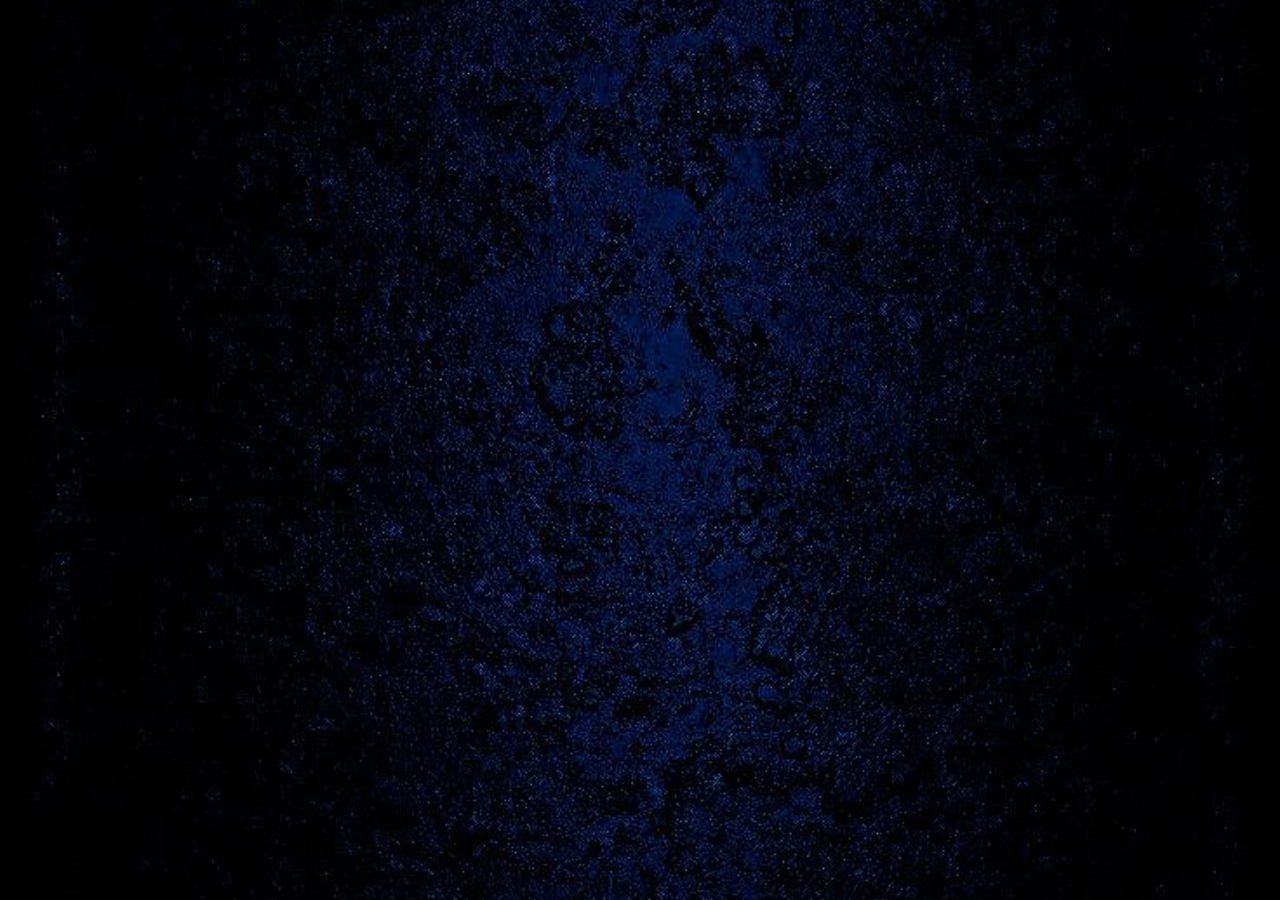
<file: About.html>
<!DOCTYPE html>
<html lang="en">

<head>
  <meta charset="utf-8">
    <meta http-equiv="X-UA-Compatible" content="IE=edge">
    <meta name="viewport" content="width=device-width, initial-scale=1">
   
<meta name="viewport" content="width=device-width, initial-scale=1.0" />


    <meta name="description" content="Portfolio online">
    <meta name="keywords" content="mr.Bold Portfolio">
    <title>myPortfolio</title> 
    <link rel="stylesheet" href="https://cdnjs.cloudflare.com/ajax/libs/font-awesome/6.7.2/css/all.min.css" integrity="sha512-Evv84Mr4kqVGRNSgIGL/F/aIDqQb7xQ2vcrdIwxfjThSH8CSR7PBEakCr51Ck+w+/U6swU2Im1vVX0SVk9ABhg==" crossorigin="anonymous" referrerpolicy="no-referrer" />
    <link rel="icon" type="image/jpg" href="/images/logo.jpg">
    <link rel="stylesheet" href="sidebar.css">
    <link rel="stylesheet" href="style.css">
</head>
</file>
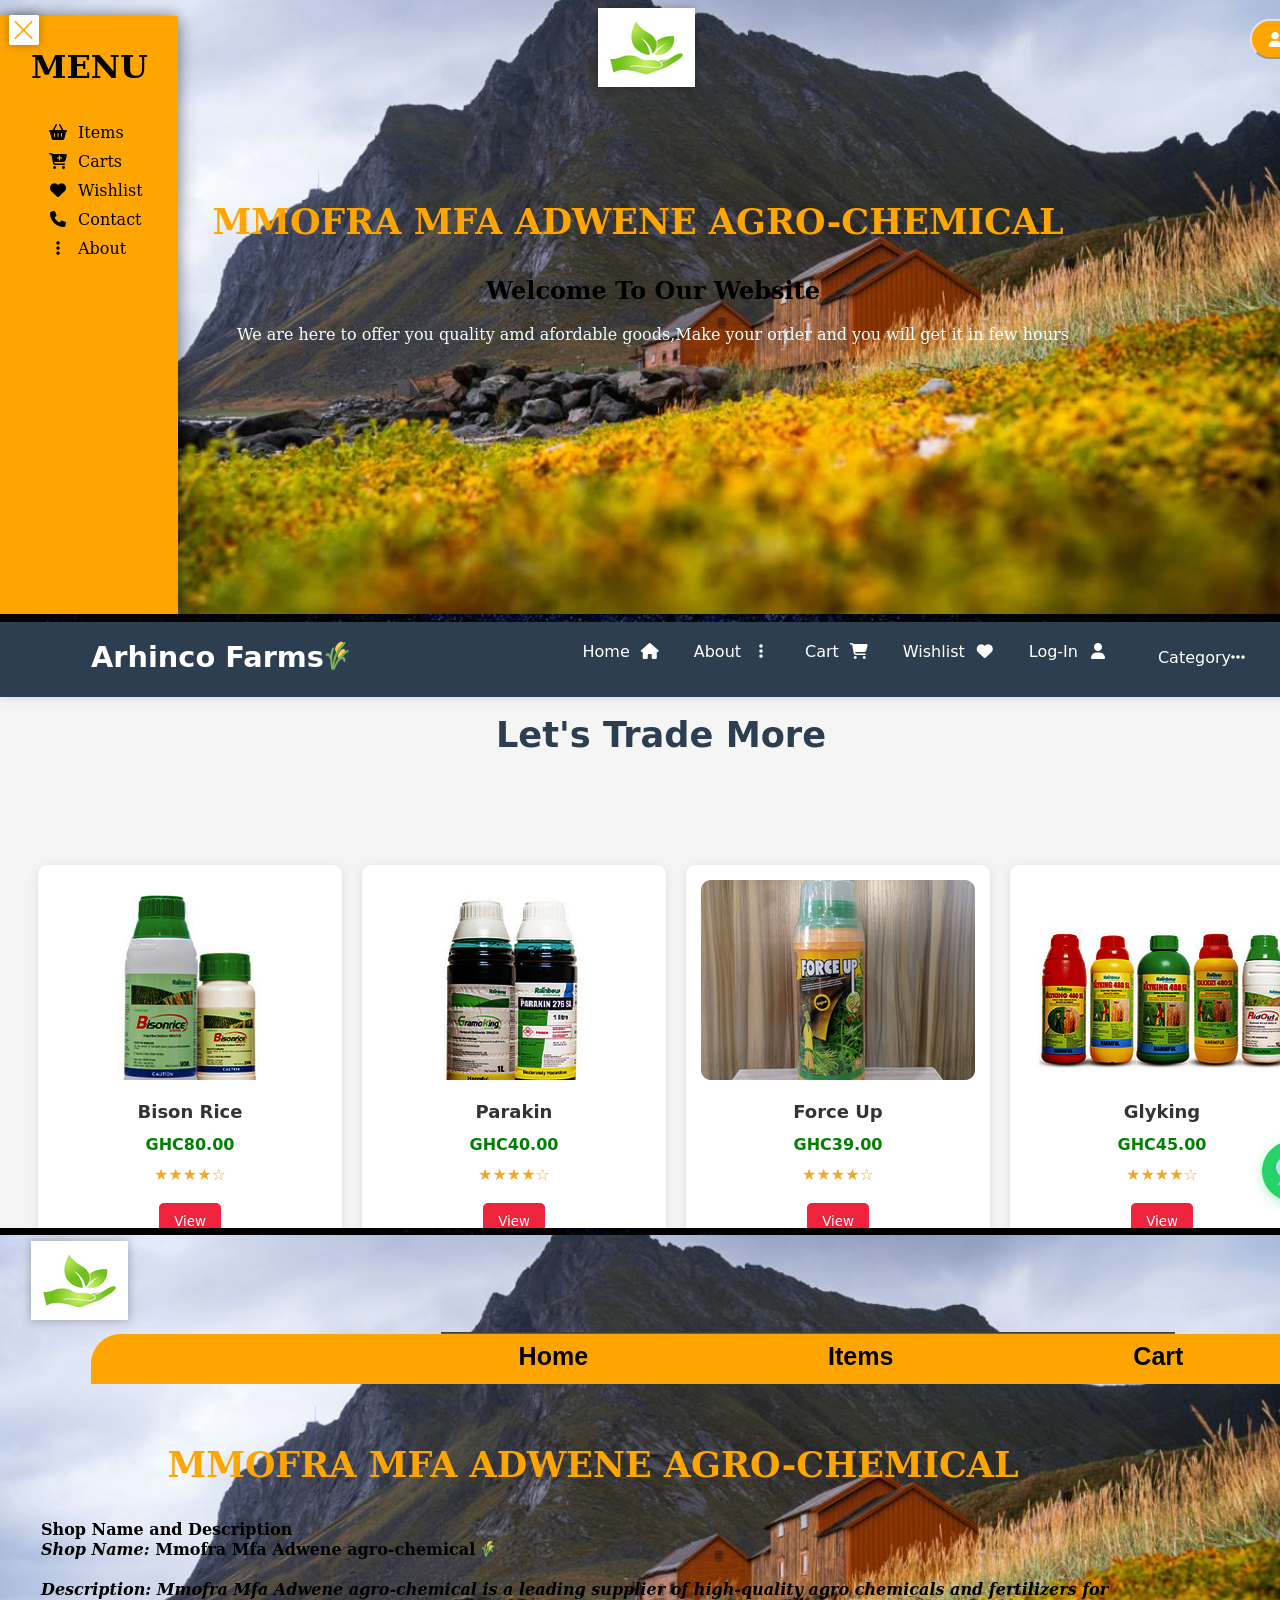
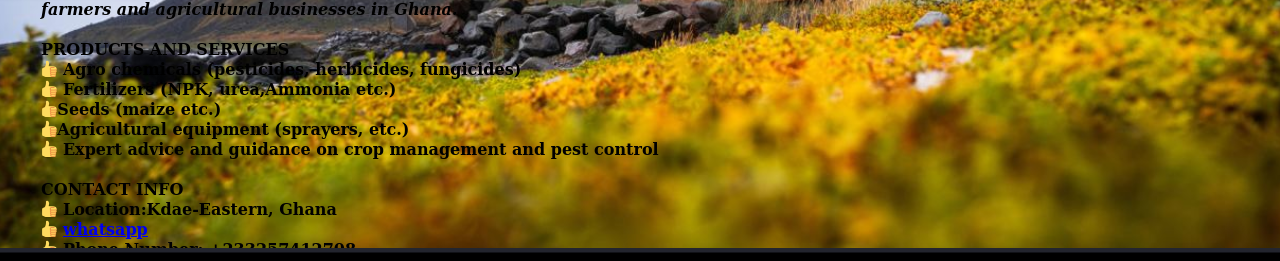
<file: screenshotshop.html>
<!DOCTYPE html>
<html lang="en">

<head>
  <meta charset="utf-8">
    <meta http-equiv="X-UA-Compatible" content="IE=edge">
    <meta name="viewport" content="width=device-width, initial-scale=1">
   
<meta name="viewport" content="width=device-width, initial-scale=1.0" />


    <meta name="description" content="Portfolio online">
    <meta name="keywords" content="mr.Bold Portfolio">
    <title>myPortfolio</title> 
    <link rel="stylesheet" href="https://cdnjs.cloudflare.com/ajax/libs/font-awesome/6.7.2/css/all.min.css" integrity="sha512-Evv84Mr4kqVGRNSgIGL/F/aIDqQb7xQ2vcrdIwxfjThSH8CSR7PBEakCr51Ck+w+/U6swU2Im1vVX0SVk9ABhg==" crossorigin="anonymous" referrerpolicy="no-referrer" />
    <link rel="icon" type="image/jpg" href="/images/logo.jpg">
    <link rel="stylesheet" href="sidebar.css">
    <link rel="stylesheet" href="style.css">
</head>
<body>

<img src="/images/Screenshot_2025-08-10_02-18-13.png">

<img src="/images/Screenshot_2025-08-10_02-18-59.png">
  <img src="/images/Screenshot_2025-08-10_02-19-58.png">
</body>
</html>
</file>
<file: sidebar.css>
{
    margin: 0;
    padding: 0;
    box-sizing:border-box;
    
}
body{
    background-color: #f2f2f2;
    visibility:visible;
}
    .slide{
        height: 100%;
        width: 180px;
        position: absolute;
        background-color:orange;
        transform: translatex(-180px);
        margin-top: -260px;
        margin-right: 0px;
    }

    h1{
        color:black;
        font-weight: 800;
        text-align:right;
        padding: 10px 0;
        padding-right:30px ;
        pointer-events: none;
    }
ul li{
    list-style:none;
}
ul li a{
    color: black;
    font-weight: 500;
    padding: 5px 0;
    display: block;
    text-transform: capitalize;
    text-decoration: none;
    transition: 0.2s ease-out;

}
ul li:hover a{
color: #767575;
background-color:rgb(122, 120, 118);
}
ul li a i{
    width: 40px;
    text-align: center;

}

input{
    display:none;
    visibility:hidden;
    -webkit-appearance: none;
}
.toggle{
    position: absolute;
    height: 30px;
    width: 30px;
    top: 15px;
    left: 10px;
    z-index: 1;
    cursor: pointer;
    border-radius: 2px;
    background-color: #fff;
    box-shadow: 0 0 10px rgba(0,0,0,0.3);


}
.toggle .common{
    position: absolute;
    height: 2px;
    width: 20px;
    background-color:orange;
    border-radius: 50px;
    transition: 0.3s ease;

}
.toggle .top_line{
    top: 30%;
    left: 50%;
    transform: translate(-50%,-50%);

}
.toggle .middle_line{
    top:50%;
    left: 50%;
    transform:translate(-50%,-50%);
}
 .toggle .button_line{
    top:70%;
    left: 50%;
    transform:translate(-50%,-50%);
}
input:checked ~ .toggle .top_line{
    left: 2px;
    top: 14px;
    width: 25px;
    transform:rotate(45deg);
}
input:checked ~ .toggle .button_line{
    left: 2px;
    top: 14px;
    width: 25px;
    transform:rotate(-45deg);
}
input:checked ~ .toggle .middle_line{
    opacity: 0;
    transform:translatex(20px);
}
input:checked ~ .slide{
    transform: translatex(0);
    box-shadow: 0 0 15px rgba(0,0,0,0.5);
}

.profile{
    width: 330px;
    float: left;
    margin-left: 1220px;
    margin-top: -270px;
}

.btn{
    width: 50px;
    height: 40px;
    background-color: orange;
    border: 2px solid:black;
    margin-top: 13px;
    color: white;
    font-size: 15px;
    border-bottom-left-radius:20px;
    border-bottom-right-radius: 20px;
    border-top-left-radius:20px;
    border-top-right-radius: 20px;

}
.btn.focus{
    outline: none;
}
.srch.focus{
    outline: none;
}
</file>
<file: style.css>
/* Reset and Base Styles */
 
    
  
  html{
    scroll-behavior: smooth;
  }
        * {
            margin: 0;
            padding: 0;
            box-sizing: border-box;
            font-family: 'Segoe UI', Tahoma, Geneva, Verdana, sans-serif;
        }

        body {
            background-color: black;
            color: #333;
            line-height: 1.6;
        }

       



        .container {
            width: 90%;
            max-width: 1200px;
            margin: 0 auto;
            padding: 0 15px;
        }

        /* Header Styles */
        header {
            background-color:transparent;
            color: white;
            padding: 1rem 0;
            box-shadow: 0 2px 10px rgba(0, 0, 0, 0.1);
            position: flex;
            top: 0;
            z-index: 100;
        }

        .header-container {
            display: flex;
            justify-content: space-between;
            align-items: center;
        }

        .logo a {
            color: white;
            font-size: 1.8rem;
            font-weight: bold;
            font-style: italic;
            text-decoration: none;
        }
         .logo a :hover {
      transform: scale(1.03);
         }

        nav ul {
            display: flex;
            list-style: none;
        }

        nav ul li {
            margin-left: 1.5rem;
        }

        nav ul li a {
            color: white;
            text-decoration: none;
            font-weight: 500;
            transition: color 0.3s;
        }

        nav ul li a:hover {
          
            background-color: rgb(126, 125, 123);
            color: white;
            text-shadow: 2px 2px 4px #000;
            font-size: 20px;
            border-radius: 25px;
        }

            .image1{
                float: center;
               width: 250px;
               height: 270px;
              border-radius:50% ;
              margin-left: 400px;
             }

             .image1:hover {
      transform: scale(1.03);
             }
         button{
        background-color: rgb(132, 128, 128);
       border:none;
        padding: 5px;
       cursor: pointer;
        font-weight: bold;
        font-size: 20px;
        text-transform: uppercase;
        margin: 0 auto;
        display: block;
        text-align: center;
      }
     
        button:hover {
      transform: scale(1.05);
     
        }
   

        
         .gallery {
      display: grid;
      grid-template-columns: repeat(auto-fit, minmax(250px, 1fr));
      gap: 20px;
      padding: 20px;
    }

    .item {
        
      background:black;
      border-color: gold;
      border-radius: 60px 70px 40px 140px;
      box-shadow: 0 2px 10px rgba(0, 0, 0, 0.1);
      padding: 15px;
      text-align:center;
      transition: transform 0.3s;
    }

    .item:hover {
      transform: scale(1.03);
      
    }

    .item img {
      width: 100%;
      height: 200px;
      object-fit:cover;
      border-radius: 10px;
    }
   

    .item h3 {
      margin: 10px 0 5px;
      font-size: 18px;
      color: #333;
    }
    .item3 {
        
      background:black;
      border-color: gold;
      border-radius: 25px;
      box-shadow: 0 2px 10px rgba(0, 0, 0, 0.1);
      padding: 15px;
      text-align:center;
      transition: transform 0.3s;
    }

    .item3:hover {
      transform: scale(1.03);
      
    }

    .item3 img {
      width: 100%;
      height: 200px;
      object-fit:cover;
      border-radius: 10px;
    }

    .item3 h3 {
      margin: 10px 0 5px;
      font-size: 18px;
      color: #333;
    }



    .item0 {
        
      background:transparent;
      display: grid;
      border-color: gold;
      border-radius: 50px;
      box-shadow: 0 2px 10px rgba(0, 0, 0, 0.1);
      padding: 15px;
      text-align:center;
      transition: transform 0.3s;
    }

    .item0:hover {
      transform: scale(1.03);
      
    }

    .item0 img {
      width: 30%;
      margin-top: -170px;
      height: 400px;
      padding: 10px 15px;
      object-fit:cover;
      border-radius: 200px;
    }

    .item0 h3 {
      margin: 10px 0 5px;
      font-size: 18px;
      color: #333;
    }

   

    .item button {
      padding: 10px 15px;
      margin-top: 10px;
      background-color: #ef233c;
      color: white;
      border: none;
      font-size: 10px;
      border-radius: 5px;
      cursor: pointer;
      transition: background 0.3s;
    }

    .item button:hover {
      background-color: #d90429;
    }















     .gallery1 {
      display: grid;
      grid-template-columns: repeat(auto-fit, minmax(250px, 1fr));
      gap: 20px;
      padding: 20px;
    }

    .item {
        
      background:black;
      border-color: gold;
      border-radius: 60px 70px 40px 140px;
      box-shadow: 0 2px 10px rgba(0, 0, 0, 0.1);
      padding: 15px;
      text-align:center;
      transition: transform 0.3s;
    }

    .item:hover {
      transform: scale(1.03);
      
      
    }

    .item img {
      width: 100%;
      height: 200px;
      object-fit:cover;
      border-radius:  60px 70px 40px 140px;
    }
    .item video {
      width: 100%;
      height: 200px;
      object-fit:cover;
      border-radius: 60px 70px 40px 140px;
    }

    .item h3 {
      margin: 10px 0 5px;
      font-size: 18px;
      color: #333;
    }
    .item3 {
        
      background:black;
      border-color: gold;
      border-radius: 25px;
      box-shadow: 0 2px 10px rgba(0, 0, 0, 0.1);
      padding: 15px;
      text-align:center;
      transition: transform 0.3s;
    }

    .item3:hover {
      transform: scale(1.03);
      
    }

    .item3 img {
      width: 100%;
      height: 200px;
      object-fit:cover;
      border-radius: 10px;
    }

    .item3 h3 {
      margin: 10px 0 5px;
      font-size: 18px;
      color: #333;
    }



    .item0 {
        
      background:transparent;
      display: grid;
      border-color: gold;
      border-radius: 50px;
      box-shadow: 0 2px 10px rgba(0, 0, 0, 0.1);
      padding: 15px;
      text-align:center;
      transition: transform 0.3s;
    }

    .item0:hover {
      transform: scale(1.03);
      
    }

    .item0 img {
      width: 30%;
      margin-top: -170px;
      height: 400px;
      padding: 10px 15px;
      object-fit:cover;
      border-radius: 200px;
    }

    .item0 h3 {
      margin: 10px 0 5px;
      font-size: 18px;
      color: #333;
    }

   

    .item button {
      padding: 10px 15px;
      margin-top: 10px;
      background-color: #ef233c;
      color: white;
      border: none;
      font-size: 10px;
      border-radius: 5px;
      cursor: pointer;
      transition: background 0.3s;
    }

    .item button:hover {
      background-color: #d90429;
    }

















       .news-title {
      text-align: center;
      padding: 40px 0 10px;
      font-size: 32px;
    }

    /* Categories */
.categories-preview {
  padding:40px 20px;
  text-align:center;
}
.categories-preview .grid {
  display:grid;
  grid-template-columns:repeat(auto-fit,minmax(140px,1fr));
  gap:20px;
  margin-top:20px;
}
.categories-preview .grid div {
  background:#fafafa;
  padding:20px;
  border:1px solid #ddd;
  border-radius:10px;
}
.category-card {
	position: relative;
	overflow: hidden;
	border-radius: 8px;
	box-shadow: 0 0 10px rgba(0,0,0,0.1);
}
.category-card img {
	width: 100%;
	height: 200px;
	object-fit: cover;
	display: block;
}
.card-text {
	position: absolute;
	bottom: 0;
	left: 0;
	color: black;
	font-weight: bold;
	font-size: 18px;
	background-color: rgba(0,0,0,0.5;);
	padding: 12px 16px;
	border-radius: 5px;
	width:100%;
	text-align:center;
}




        
/*lamar whatsapp*/
.whatsapp{
	position: fixed;
	bottom: 20px;
	right: 20px;
}
.whatsapp img {
	height: 60px;
}


 /* WhatsApp Button */
        .whatsapp-btn {
            position: fixed;
            bottom: 2rem;
            right: 2rem;
            background-color: #25D366;
            color: white;
            width: 60px;
            height: 60px;
            border-radius: 50%;
            display: flex;
            align-items: center;
            justify-content: center;
            box-shadow: 0 4px 12px rgba(37, 211, 102, 0.3);
            transition: var(--transition);
            z-index: 99;
            text-decoration: none;
        }

        .whatsapp-btn:hover {
            transform: scale(1.1);
            box-shadow: 0 6px 16px rgba(37, 211, 102, 0.4);
        }

        .whatsapp-icon {
            font-size: 2rem;
        }

       
  /* Category Section */
        .category-section {
            margin-bottom: 3rem;
             color: var(--primary-color);
        }

        .category-title {
            font-size: 1.75rem;
            color: red(--primary-color);
            margin-bottom: 1.5rem;
            padding-left: 0.5rem;
            border-left: 4px solid var(--accent-color);
        }
















/*long nav bar*/







{
    margin: 0;
    padding: 0;
    box-sizing:border-box;
    
}
body{
    background-image:url(/images/background.jpg);
    background-size: cover;
            background-position: center;
            background-repeat: no-repeat;
            background-attachment: fixed;
    
}

   


.image{
    height: 70px;
    
}


    .slide{
        height: 100%;
        width: 180px;
        position: absolute;
        background-color:orange;
        transition: 0.5s ease;
        transform: translatex(-180px);
    }

    h1{
        color:black;
        font-weight: 800;
        text-align:right;
        padding: 10px 0;
        padding-right:30px ;
        pointer-events: none;
    }
ul li{
    list-style:none;
}
ul li a{
    color: black;
    font-weight: 500;
    padding: 5px 0;
    display: block;
    text-transform: capitalize;
    text-decoration: none;
    transition: 0.2s ease-out;

}
ul li:hover a{
color:rgb(136, 134, 130);
background-color:rgb(52, 52, 52);
}
ul li a i{
    width: 40px;
    text-align: center;

}

input{
    display:none;
    visibility:hidden;
    -webkit-appearance: none;
}
.toggle{
    position: absolute;
    height: 30px;
    width: 30px;
    top: 15px;
    left: 10px;
    z-index: 1;
    cursor: pointer;
    border-radius: 2px;
    background-color: #fff;
    box-shadow: 0 0 10px rgba(0,0,0,0.3);


}
.toggle .common{
    position: absolute;
    height: 2px;
    width: 20px;
    background-color:orange;
    border-radius: 50px;
    transition: 0.3s ease;

}
.toggle .top_line{
    top: 30%;
    left: 50%;
    transform: translate(-50%,-50%);

}
.toggle .middle_line{
    top:50%;
    left: 50%;
    transform:translate(-50%,-50%);
}
 .toggle .button_line{
    top:70%;
    left: 50%;
    transform:translate(-50%,-50%);
}
input:checked ~ .toggle .top_line{
    left: 2px;
    top: 14px;
    width: 25px;
    transform:rotate(45deg);
}
input:checked ~ .toggle .button_line{
    left: 2px;
    top: 14px;
    width: 25px;
    transform:rotate(-45deg);
}
input:checked ~ .toggle .middle_line{
    opacity: 0;
    transform:translatex(20px);
}
input:checked ~ .slide{
    transform: translatex(0);
    box-shadow: 0 0 15px rgba(0,0,0,0.5);
}



/* The dropdown container */
.dropdown {
  float: left;
  overflow: hidden;
}

/* Dropdown button */
.dropdown .dropbtn {
  font-size: 16px;
  border: none;
  outline: none;
  color: white;
  padding: 14px 16px;
  background-color: inherit;
  font-family: inherit; /* Important for vertical align on mobile phones */
  margin: 0; /* Important for vertical align on mobile phones */
}

/* Add a red background color to navbar links on hover */
.navbar a:hover, .dropdown:hover .dropbtn {
  background-color: rgb(112, 109, 109);
}

/* Dropdown content (hidden by default) */
.dropdown-content {
  display: none;
  position: absolute;
  background-color: #f9f9f9;
  min-width: 160px;
  box-shadow: 0px 8px 16px 0px rgba(0,0,0,0.2);
  z-index: 1;
}

/* Links inside the dropdown */
.dropdown-content a {
  float: none;
  color: black;
  padding: 12px 16px;
  text-decoration: none;
  display: block;
  text-align: left;
}

/* Add a grey background color to dropdown links on hover */
.dropdown-content a:hover {
  background-color: #ddd;
}

/* Show the dropdown menu on hover */
.dropdown:hover .dropdown-content {
  display: block;
}


				
				@media screen and (max-height: 1024px) {
					
					}
				
				@media screen and (max-height: 640px) {
          body{
            
          }
					.image1{
            border-radius: 0%;
          }
				}
</file>
